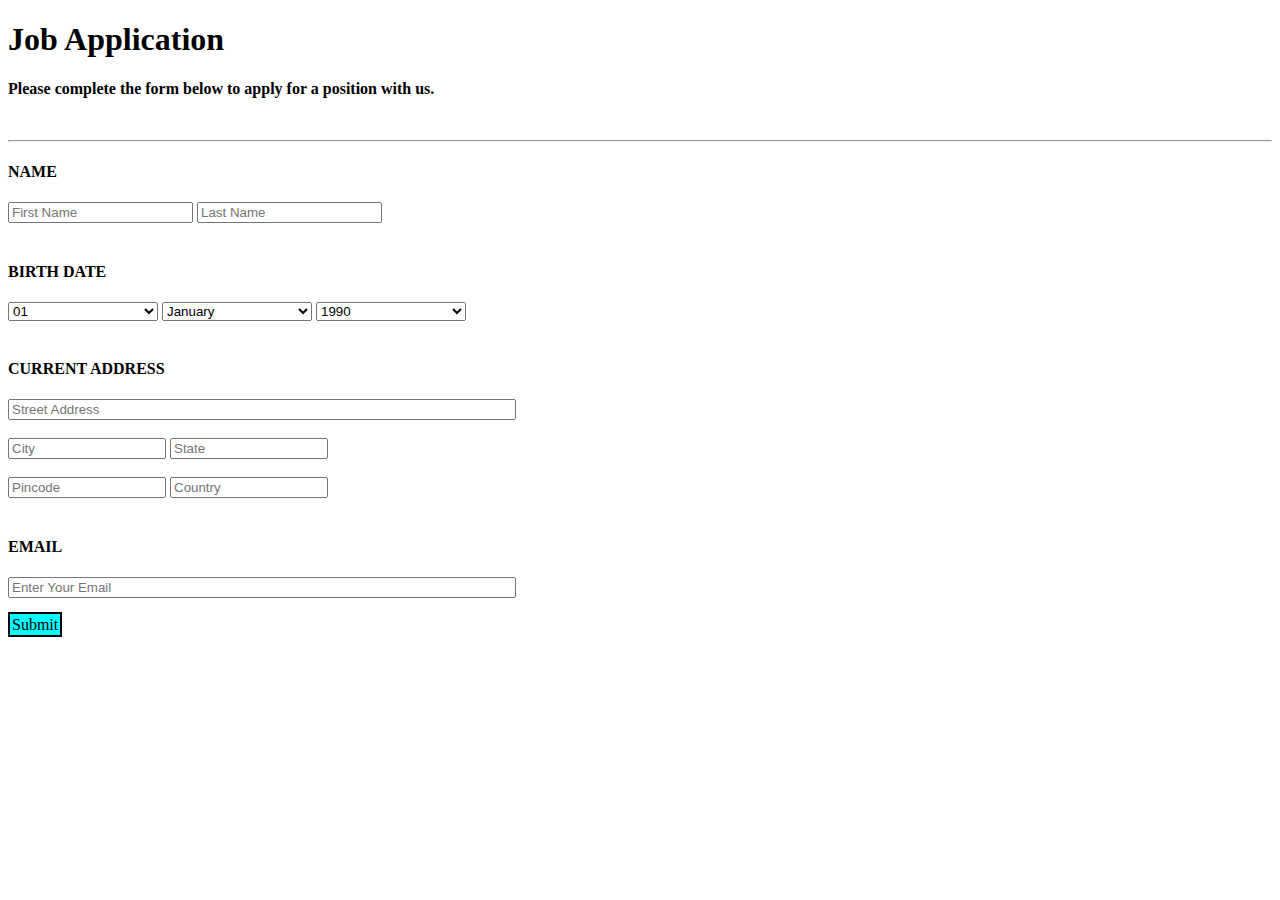
<file: index.html>
<!DOCTYPE html>
<html lang="en">
  <head>
    <meta charset="UTF-8" />
    <meta name="viewport" content="width=device-width, initial-scale=1.0" />
    <title>JOB FORM</title>
    <link rel="stylesheet" href="style.css" />
  </head>
  <body>
    <h1>Job Application</h1>
    <p>
      <b>Please complete the form below to apply for a position with us.</b>
    </p>
    <br />
    <hr />
    <form>
      <h4>NAME</h4>
      <input type="text" placeholder="First Name" />
      <input type="text" placeholder="Last Name" />
      <br />
      <br />
      <h4>BIRTH DATE</h4>

      <select id="DAY">
        <option value="1">01</option>
        <option value="2">02</option>
        <option value="3">03</option>
        <option value="4">04</option>
        <option value="1">05</option>
        <option value="2">06</option>
        <option value="3">07</option>
        <option value="4">08</option>
        <option value="1">09</option>
        <option value="2">10</option>
        <option value="3">11</option>
        <option value="4">12</option>
        <option value="1">13</option>
        <option value="2">14</option>
        <option value="3">15</option>
        <option value="4">16</option>
        <option value="1">17</option>
        <option value="2">18</option>
        <option value="3">19</option>
        <option value="4">20</option>
        <option value="1">21</option>
        <option value="2">22</option>
        <option value="3">23</option>
        <option value="4">24</option>
        <option value="1">25</option>
        <option value="2">26</option>
        <option value="3">27</option>
        <option value="4">28</option>
        <option value="2">29</option>
        <option value="3">30</option>
        <option value="4">31</option>
      </select>
      <select name="Months" id="Months">
        <option value="January">January</option>
        <option value="February">February</option>
        <option value="March">March</option>
        <option value="April">April</option>
        <option value="May">May</option>
        <option value="June">June</option>
        <option value="July">July</option>
        <option value="August">August</option>
        <option value="September">September</option>
        <option value="October">October</option>
        <option value="November">November</option>
        <option value="December">December</option>
      </select>
      <select name="Year" id="Year">
        <option value="January">1990</option>
        <option value="February">1991</option>
        <option value="March">1992</option>
        <option value="April">1993</option>
        <option value="May">1994</option>
        <option value="June">1995</option>
        <option value="July">1996</option>
        <option value="August">1997</option>
        <option value="September">1998</option>
        <option value="October">1999</option>
        <option value="November">2000</option>
        <option value="December">2001</option>
        <option value="January">2005</option>
        <option value="February">2006</option>
        <option value="March">2007</option>
        <option value="April">2008</option>
        <option value="May">2009</option>
        <option value="June">2010</option>
        <option value="July">2011</option>
        <option value="August">2012</option>
        <option value="September">2013</option>
        <option value="October">2015</option>
        <option value="November">2016</option>
        <option value="December">2017</option>
        <option value="October">2018</option>
        <option value="November">2019</option>
        <option value="December">2020</option>
      </select>
      <br />
      <br />
      <h4>CURRENT ADDRESS</h4>
      <input type="text" placeholder="Street Address" id="add1" />
      <br />
      <br />
      <input type="text" id="city" placeholder="City" />
      <input type="text" id="state" placeholder="State" />
      <br />
      <br />
      <input type="text" id="pincode" placeholder="Pincode" />
      <input type="text" id="country" placeholder="Country" />
      <br />
      <br />
      <h4>EMAIL</h4>
      <input type="text" id="email" placeholder="Enter Your Email" />
      <br />
      <br />
      <a href="index2.html" type="button" id="button">Submit</a>
    </form>
  </body>
</html>
</file>
<file: style.css>
#DAY {
  width: 150px;
}
#Months {
  width: 150px;
}
#Year {
  width: 150px;
}
#add1 {
  width: 500px;
}
#city {
  width: 150px;
}
#state {
  width: 150px;
}
#pincode {
  width: 150px;
}
#country {
  width: 150px;
}
#email {
  width: 500px;
}
#button {
  background-color: aqua;
  border: 2px solid black;
  padding: 2px;
  text-decoration: none;
  color: black;
}
</file>
